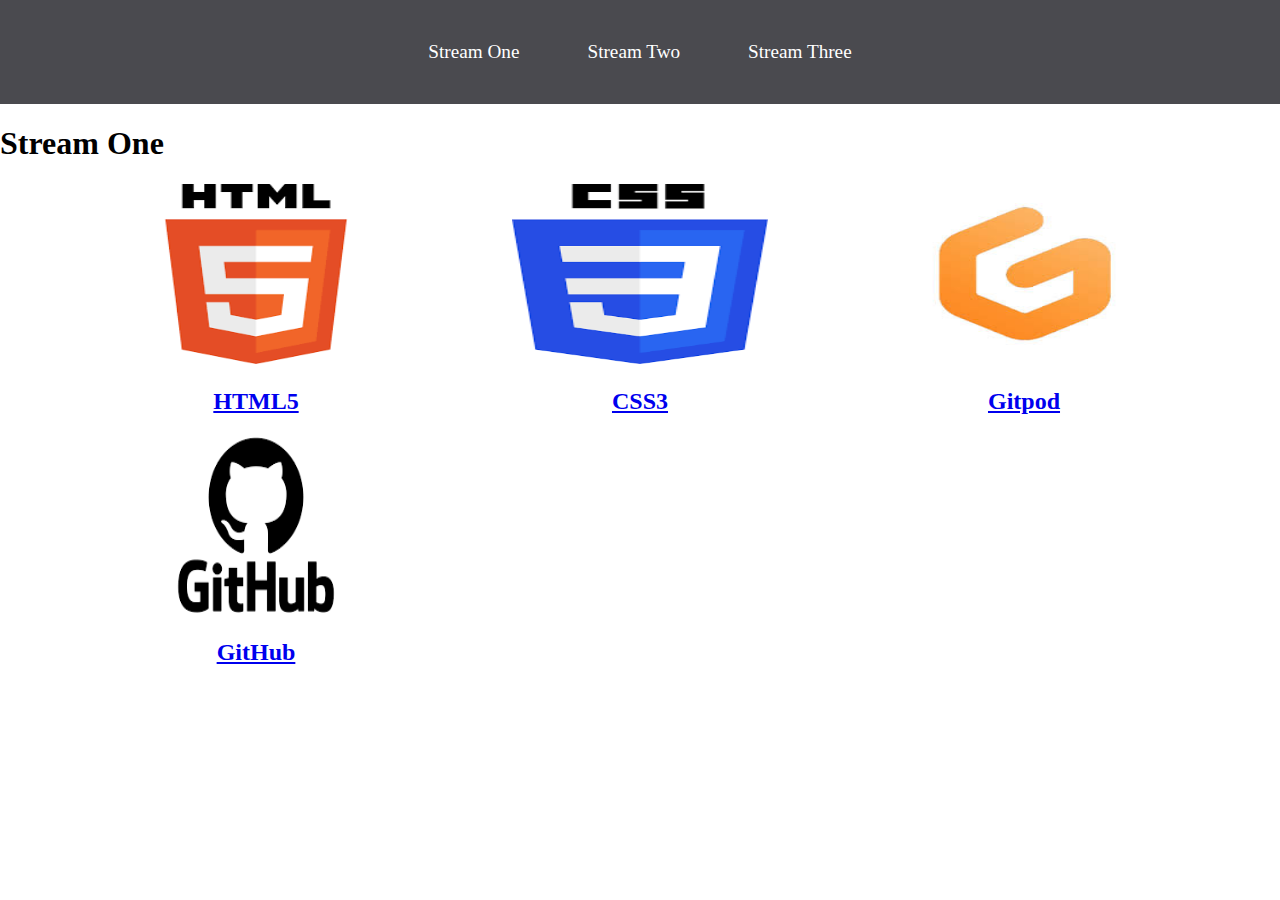
<file: index.html>
<!DOCTYPE html>
<html lang="en">
<head>
    <meta charset="UTF-8">
    <meta http-equiv="X-UA-Compatible" content="IE=edge">
    <meta name="viewport" content="width=device-width, initial-scale=1.0">
    <link rel="stylesheet" href="css/style.css">
    <title>Hello World</title>
</head>
<body>
    <nav>
        <ul>
            <li><a href="index.html">Stream One</a></li>
            <li><a href="stream-two.html">Stream Two</a></li>
            <li><a href="stream-three.html">Stream Three</a></li>
        </ul>
    </nav>
    <h1>Stream One</h1>
    <div class="card">
        <a href="https://en.wikipedia.org/wiki/HTML5#:~:text=HTML5%20is%20a%20markup%20language,as%20the%20HTML%20Living%20Standard." target="_blank">
            <img src="[data-uri]" alt="HTML5">
            <h2>HTML5</h2>
        </a>
    </div>
    <div class="card">
        <a href="https://en.wikipedia.org/wiki/CSS" target="_blank">
            <img src="[data-uri]" alt="CSS3">
            <h2>CSS3</h2>
        </a>
    </div>
    <div class="card">
        <a href="https://www.gitpod.io/" target="_blank">
            <img src="[data-uri]" alt="Gitpod">
            <h2>Gitpod</h2>
        </a>
    </div>
    <div class="card">
        <a href="https://github.com/" target="_blank">
            <img src="[data-uri]" alt="GitHub">
            <h2>GitHub</h2>
        </a>
    </div>
</body>
</html>
</file>
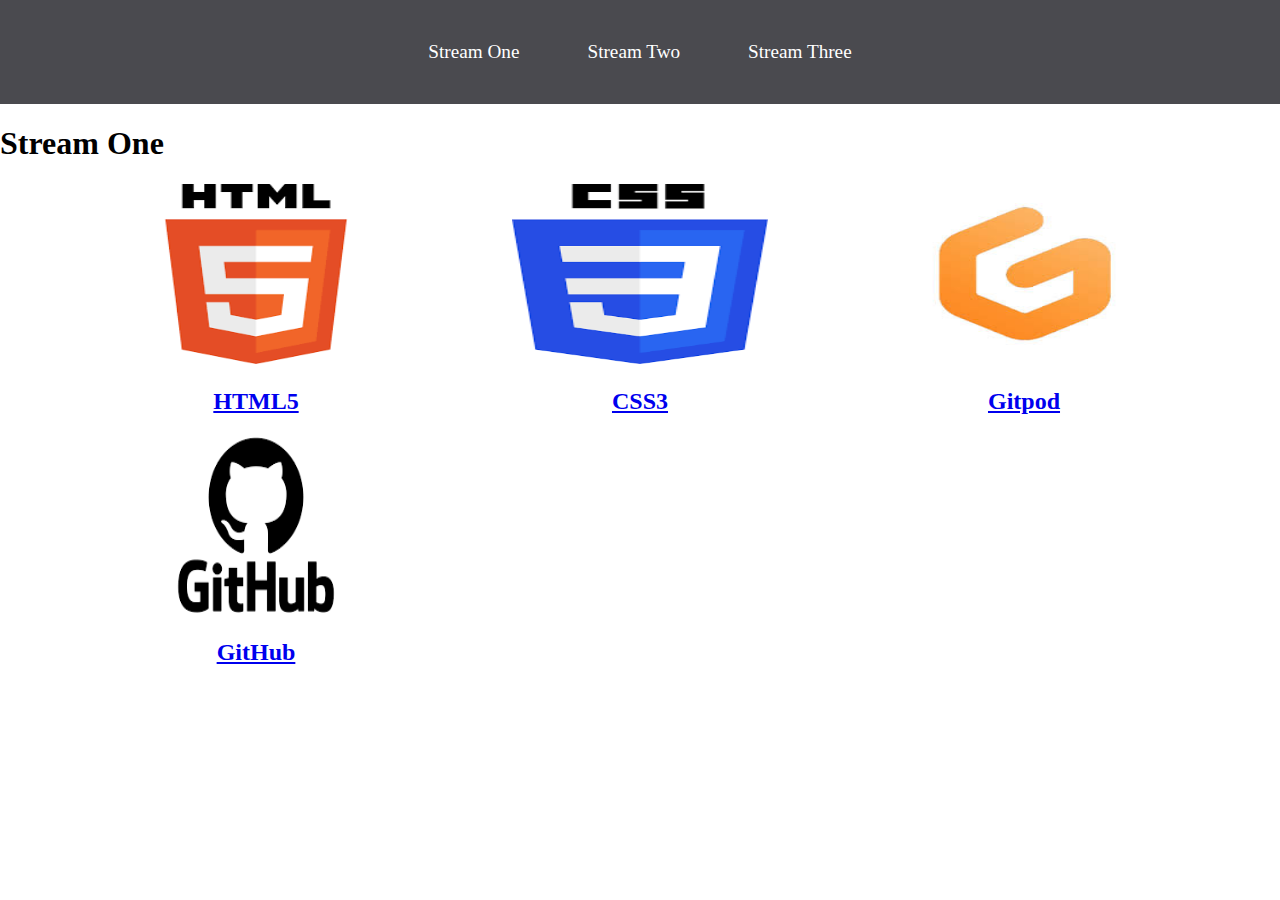
<file: stream-one.html>
<!DOCTYPE html>
<html lang="en">
<head>
    <meta charset="UTF-8">
    <meta http-equiv="X-UA-Compatible" content="IE=edge">
    <meta name="viewport" content="width=device-width, initial-scale=1.0">
    <link rel="stylesheet" href="css/style.css">
    <title>Hello World</title>
</head>
<body>
    <nav>
        <ul>
            <li><a href="stream-one.html">Stream One</a></li>
            <li><a href="stream-two.html">Stream Two</a></li>
            <li><a href="stream-three.html">Stream Three</a></li>
        </ul>
    </nav>
    <h1>Stream One</h1>
    <div class="card">
        <a href="https://en.wikipedia.org/wiki/HTML5#:~:text=HTML5%20is%20a%20markup%20language,as%20the%20HTML%20Living%20Standard." target="_blank">
            <img src="[data-uri]" alt="HTML5">
            <h2>HTML5</h2>
        </a>
    </div>
    <div class="card">
        <a href="https://en.wikipedia.org/wiki/CSS" target="_blank">
            <img src="[data-uri]" alt="CSS3">
            <h2>CSS3</h2>
        </a>
    </div>
    <div class="card">
        <a href="https://www.gitpod.io/" target="_blank">
            <img src="[data-uri]" alt="Gitpod">
            <h2>Gitpod</h2>
        </a>
    </div>
    <div class="card">
        <a href="https://github.com/" target="_blank">
            <img src="[data-uri]" alt="GitHub">
            <h2>GitHub</h2>
        </a>
    </div>
</body>
</html>
</file>
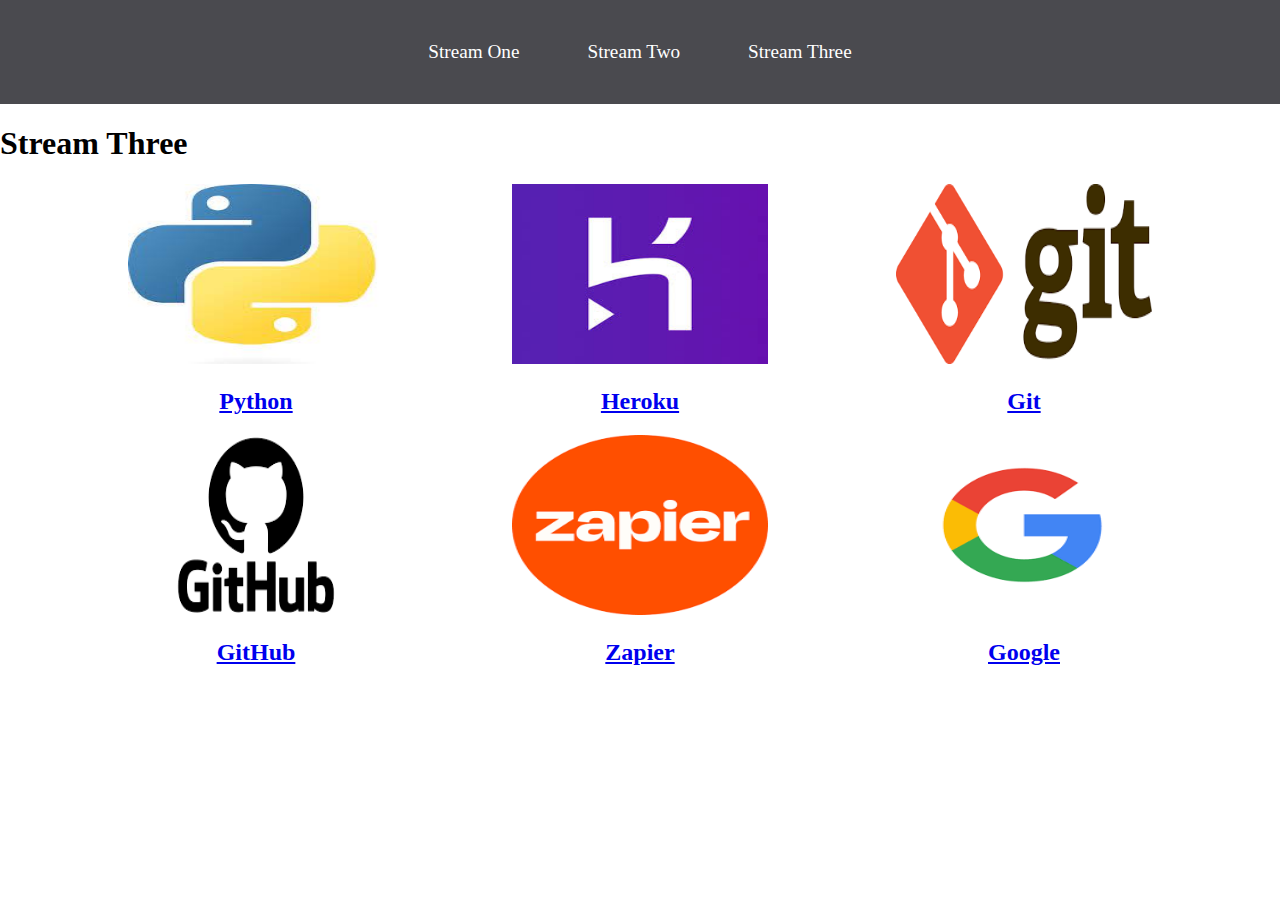
<file: stream-three.html>
<!DOCTYPE html>
<html lang="en">
<head>
    <meta charset="UTF-8">
    <meta http-equiv="X-UA-Compatible" content="IE=edge">
    <meta name="viewport" content="width=device-width, initial-scale=1.0">
    <link rel="stylesheet" href="css/style.css">
    <title>Hello World</title>
</head>
<body>
    <nav>
        <ul>
            <li><a href="index.html">Stream One</a></li>
            <li><a href="stream-two.html">Stream Two</a></li>
            <li><a href="stream-three.html">Stream Three</a></li>
        </ul>
    </nav>
    <h1>Stream Three</h1>
    <div class="card">
        <a href="https://www.python.org/" target="_blank">
            <img src="[data-uri]" alt="Python">
            <h2>Python</h2>
        </a>
    </div>
    <div class="card">
        <a href="https://www.heroku.com/" target="_blank">
            <img src="[data-uri]" alt="Heroku">
            <h2>Heroku</h2>
        </a>
    </div>
    <div class="card">
        <a href="https://git-scm.com/" target="_blank">
            <img src="[data-uri]" alt="Git">
            <h2>Git</h2>
        </a>
    </div>
    <div class="card">
        <a href="https://github.com/" target="_blank">
            <img src="[data-uri]" alt="GitHub">
            <h2>GitHub</h2>
        </a>
    </div>
    <div class="card">
        <a href="https://zapier.com/" target="_blank">
            <img src="[data-uri]" alt="Zapier">
            <h2>Zapier</h2>
        </a>
    </div>
    <div class="card">
        <a href="https://google.com" target="_blank">
            <img src="[data-uri]" alt="Google">
            <h2>Google</h2>
        </a>
    </div>
</body>
</html>
</file>
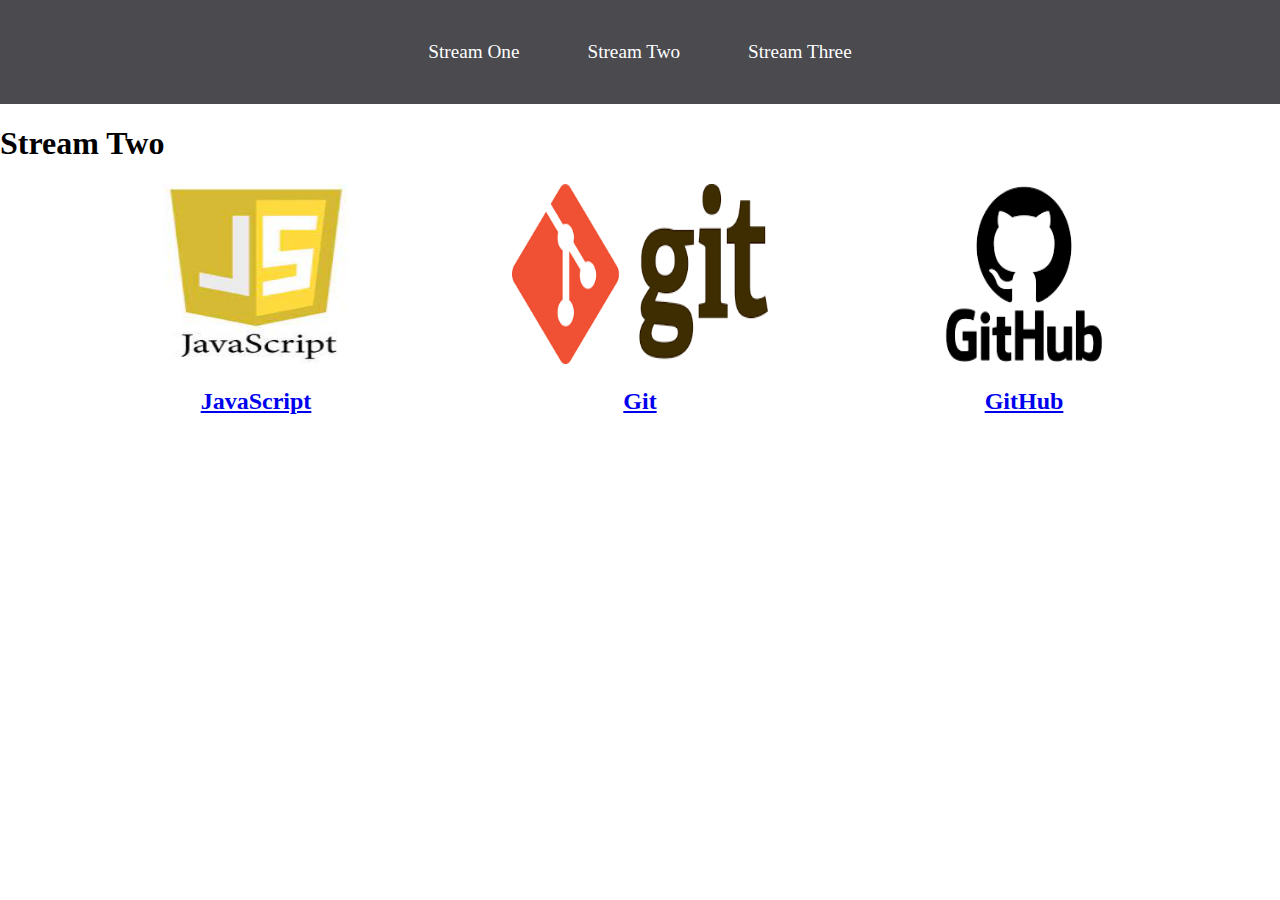
<file: stream-two.html>
<!DOCTYPE html>
<html lang="en">
<head>
    <meta charset="UTF-8">
    <meta http-equiv="X-UA-Compatible" content="IE=edge">
    <meta name="viewport" content="width=device-width, initial-scale=1.0">
    <link rel="stylesheet" href="css/style.css">
    <title>Hello World</title>
</head>
<body>
    <nav>
        <ul>
            <li><a href="index.html">Stream One</a></li>
            <li><a href="stream-two.html">Stream Two</a></li>
            <li><a href="stream-three.html">Stream Three</a></li>
        </ul>
    </nav>
    <h1>Stream Two</h1>
    <div class="card">
        <a href="https://www.javascript.com/" target="_blank">
            <img src="[data-uri]" alt="JavaScript">
            <h2>JavaScript</h2>
        </a>
    </div>
    <div class="card">
        <a href="https://git-scm.com/" target="_blank">
            <img src="[data-uri]" alt="Git">
            <h2>Git</h2>
        </a>
    </div>
    <div class="card">
        <a href="https://github.com/" target="_blank">
            <img src="[data-uri]" alt="GitHub">
            <h2>GitHub</h2>
        </a>
    </div>
</body>
</html>
</file>
<file: css/style.css>
body {
    margin: 0;
    padding: 0;
    font-family: 'Oswald' sans-serif;
}

nav  ul {
    list-style: none;
    background-color: #4a4a4f;
    text-align: center;
    padding: 0;
    margin: 0;
}

nav li {
    font-size: 1.2em;
    line-height: 40px;
    height: 40px;
    display: inline-block;
    margin: 2.5%;
}

nav a {
    text-decoration: none;
    color: #fff;
    display: block;
}

nav a:hover {
    background-color: #fff;
    color: #4a4a4f;
}

.card {
    float: left;
    width: 20%;
    margin-left: 10%;
}
.card a {
    text-align: center;
}

img {
    width: 100%;
    height: 180px;
}

h2 {
    text-align: center;
}
</file>
